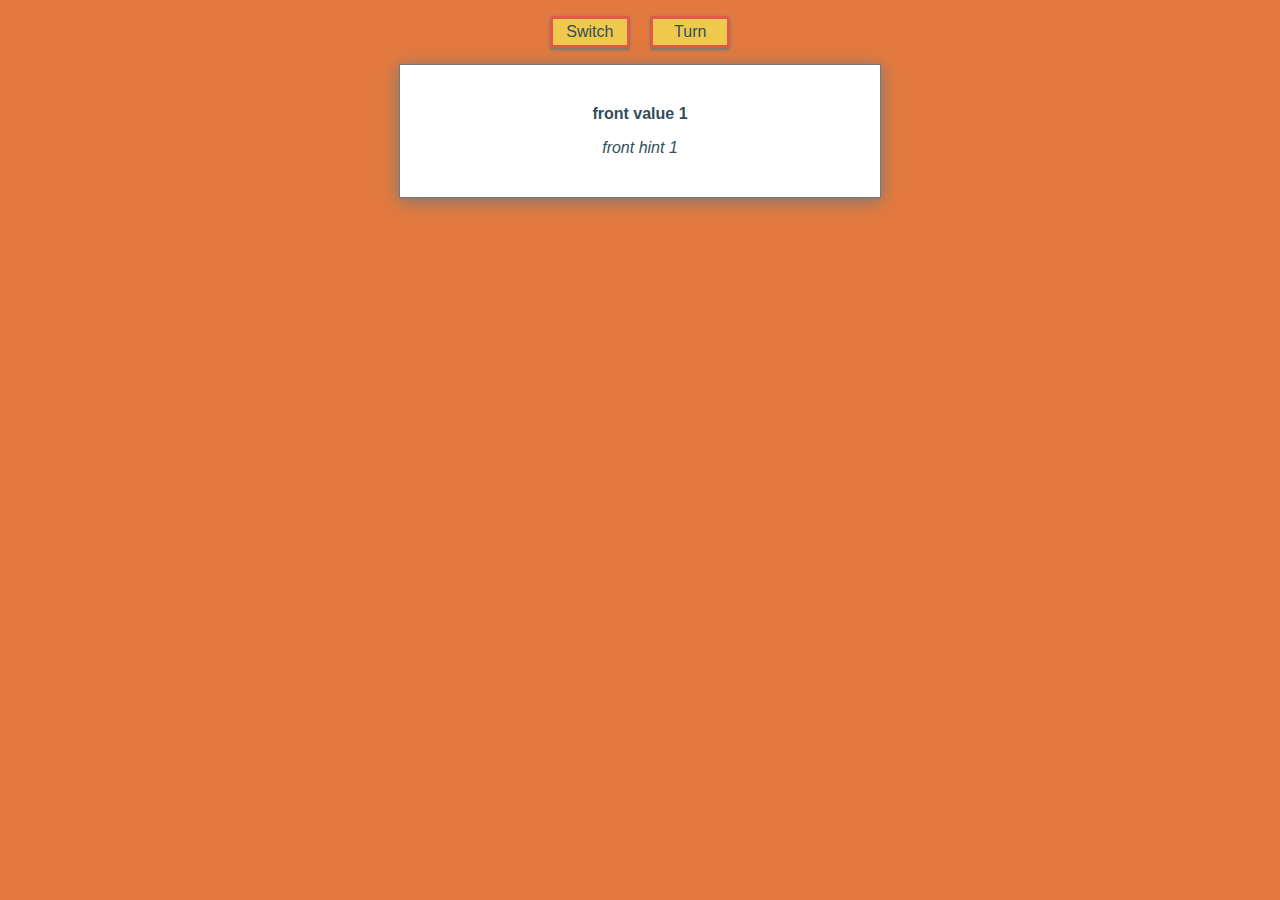
<file: demo/index.html>
<!doctype html>
<html lang="en">
  <head>
    <link rel="stylesheet" type="text/css" href="css/normalize.css">
    <link rel="stylesheet" type="text/css" href="../src/css/jquery.flashcards.css">
    <link rel="stylesheet" type="text/css" href="css/main.css">
    <!--[if lt IE 9]>
      <script src="js/html5shiv.js"></script>
    <![endif]-->
    <script type="text/javascript" src="https://ajax.googleapis.com/ajax/libs/jquery/2.1.0/jquery.min.js"></script>
    <script type="text/javascript" src="../src/js/jquery.flashcards.js"></script>
    <script type="text/javascript" src="js/data.js"></script>
    <script type="text/javascript" src="js/main.js"></script>
  </head>
  <body>
    <div class="menu">
      <button name="switch">Switch</button>
      <button name="turn">Turn</button>
    </div>
    <div class="flashcardContainer"></div>
  </body>
</html>
</file>
<file: demo/css/main.css>
body {
  background-color: #e27a3f;
  color: #334d5c;
  /*
  334d5c
  45b29d
  efC94c
  e27a3f
  df5a49
  */
}

.flashcard {
  width: 30em;
  max-width: 90%;
  margin: 0 auto;

  background-color: #fff;
  border: 0.1em solid #777;
  box-shadow: 0 0.2em 1em 0 #777;
}

.flashcardValue, .flashcardHint {
  text-align: center;
}

.flashcardBody {
  padding: 0.5em;
  margin: 2em 0;
}

.flashcardValue {
  padding-bottom: 0.5em;
  font-weight: bold;
}

.flashcardHint {
  padding-top: 0.5em;
  font-style: italic;
}

.flashcardHeader, .flashcardFooter {
  color: #DF5A49;
  font-weight: bold;
  font-size: 0.8em;
  padding: 0.5em;
}

.flashcardHeader {
  border-bottom: 0.1em solid #df5a49;
}

.flashcardFooter {
  border-top: 0.1em solid #df5a49;
}

.menu {
  width: 15em;
  max-width: 90%;
  margin: 1em auto;
  text-align: center;
}

.menu button {
  width: 5em;
  padding: 0.25em;
  background-color: #efC94c;
  border: 0.2em solid #df5a49;
  border-radius: 0.2em;
  outline: none;
  box-shadow: 0 0.1em 0.2em 0 #777;
}

.menu button:not(:first-child) {
  margin-left: 0.5em;
}
  
.menu button:not(:last-child) {
  margin-right: 0.5em;
}
</file>
